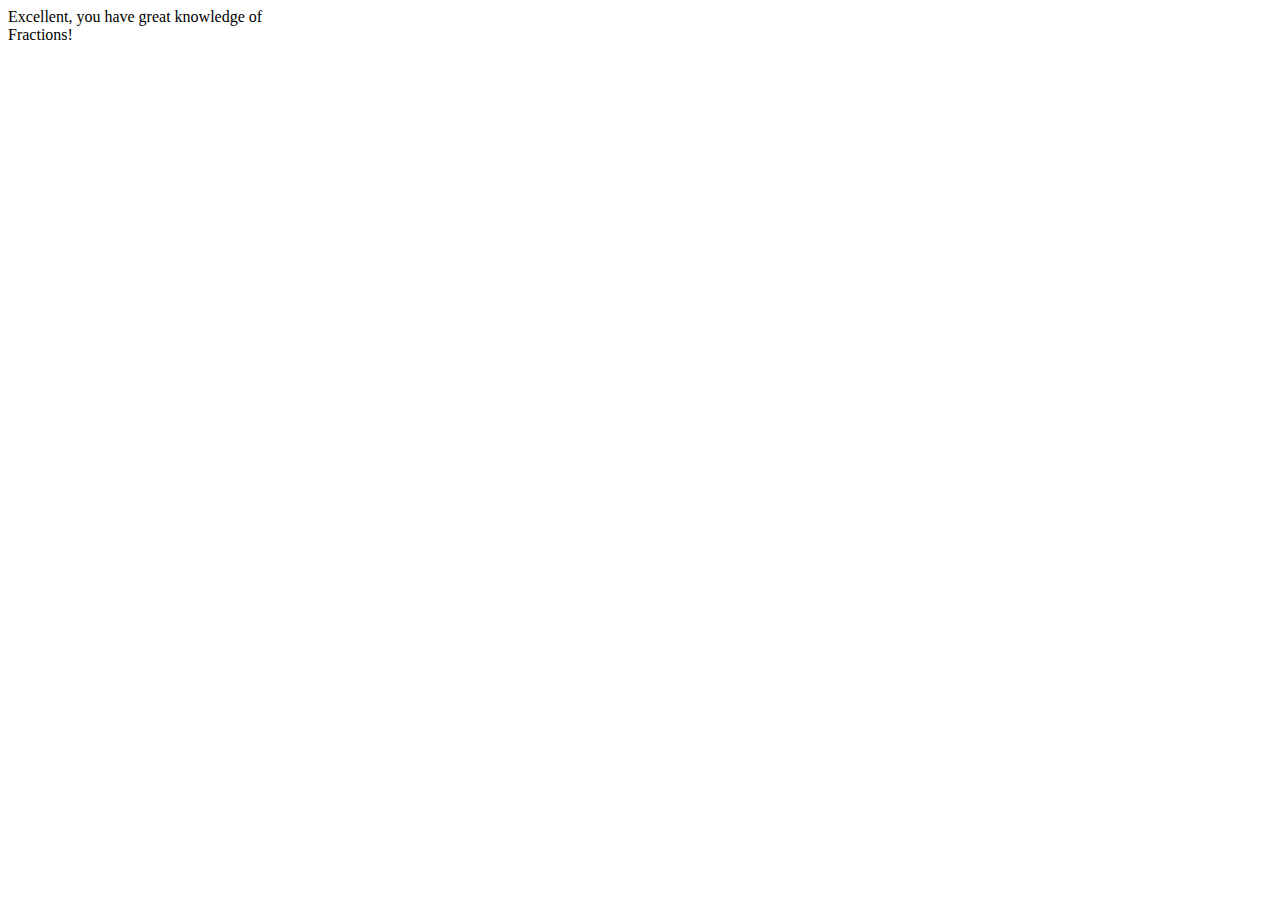
<file: story.html>
<!DOCTYPE html>
<html lang="en">
  <head>
    <meta charset="UTF-8" />
    <meta name="viewport" content="width=device-width, initial-scale=1.0" />
    <title>Story</title>
  </head>
  <body>
    <div class="start">
      <!-- story start here -->
      

    </div>
    <div class="end">
      <!-- story end here -->
      Excellent, you have great knowledge of<br>Fractions!
    </div>
  </body>
</html>
</file>
